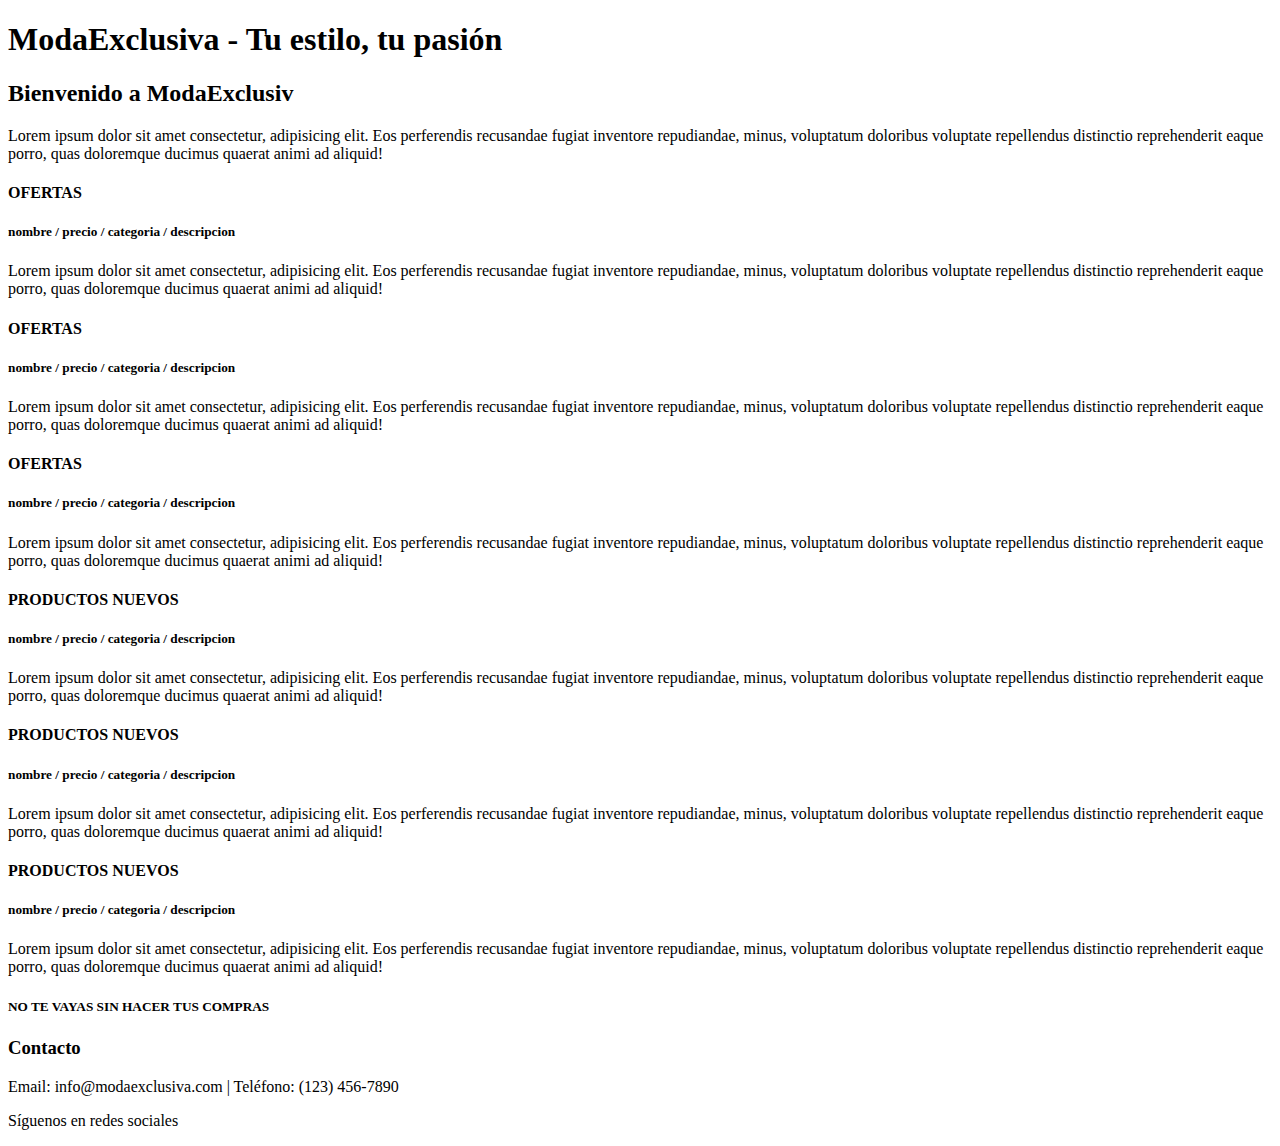
<file: Global Academy/Clase 4/index.html>
<!DOCTYPE html>
<html lang="en">
  <head>
    <meta charset="UTF-8" />
    <meta name="viewport" content="width=device-width, initial-scale=1.0" />
    <title>Document</title>
  </head>
  <body>
    <header><h1>ModaExclusiva - Tu estilo, tu pasión</h1></header>
    <main>
            <h2>Bienvenido a ModaExclusiv</h2>
            <p>
              Lorem ipsum dolor sit amet consectetur, adipisicing elit. Eos
              perferendis recusandae fugiat inventore repudiandae, minus, voluptatum
              doloribus voluptate repellendus distinctio reprehenderit eaque porro,
              quas doloremque ducimus quaerat animi ad aliquid!
            </p>

        <article>

      <section>
        <article>
            <h4>OFERTAS</h4>
            <H5>nombre / precio / categoria / descripcion</H5>
            <p>
              Lorem ipsum dolor sit amet consectetur, adipisicing elit. Eos
              perferendis recusandae fugiat inventore repudiandae, minus, voluptatum
              doloribus voluptate repellendus distinctio reprehenderit eaque porro,
              quas doloremque ducimus quaerat animi ad aliquid!
            </p>
            </article>
            <article>
            <h4>OFERTAS</h4>
            <H5>nombre / precio / categoria / descripcion</H5>
            <p>
              Lorem ipsum dolor sit amet consectetur, adipisicing elit. Eos
              perferendis recusandae fugiat inventore repudiandae, minus, voluptatum
              doloribus voluptate repellendus distinctio reprehenderit eaque porro,
              quas doloremque ducimus quaerat animi ad aliquid!
            </p>
            </article>
            <article>
            <h4>OFERTAS</h4>
            <H5>nombre / precio / categoria / descripcion</H5>
            <p>
              Lorem ipsum dolor sit amet consectetur, adipisicing elit. Eos
              perferendis recusandae fugiat inventore repudiandae, minus, voluptatum
              doloribus voluptate repellendus distinctio reprehenderit eaque porro,
              quas doloremque ducimus quaerat animi ad aliquid!
            </p>
            </article>
      </section>
      <section>
            <article>
            <h4>PRODUCTOS NUEVOS</h4>
            <H5>nombre / precio / categoria / descripcion</H5>
            <p>
              Lorem ipsum dolor sit amet consectetur, adipisicing elit. Eos
              perferendis recusandae fugiat inventore repudiandae, minus, voluptatum
              doloribus voluptate repellendus distinctio reprehenderit eaque porro,
              quas doloremque ducimus quaerat animi ad aliquid!
            </p>
            </article>
            <article>
            <h4>PRODUCTOS NUEVOS</h4>
            <H5>nombre / precio / categoria / descripcion</H5>
            <p>
              Lorem ipsum dolor sit amet consectetur, adipisicing elit. Eos
              perferendis recusandae fugiat inventore repudiandae, minus, voluptatum
              doloribus voluptate repellendus distinctio reprehenderit eaque porro,
              quas doloremque ducimus quaerat animi ad aliquid!
            </p>
            </article>
            <article>
            <h4>PRODUCTOS NUEVOS</h4>
            <H5>nombre / precio / categoria / descripcion</H5>
            <p>
              Lorem ipsum dolor sit amet consectetur, adipisicing elit. Eos
              perferendis recusandae fugiat inventore repudiandae, minus, voluptatum
              doloribus voluptate repellendus distinctio reprehenderit eaque porro,
              quas doloremque ducimus quaerat animi ad aliquid!
            </p>
            </article>
      </section>
    </main>
    <h5>NO TE VAYAS SIN HACER TUS COMPRAS</h5>
    <footer>
      <h3>Contacto</h3>
      <p>Email: info@modaexclusiva.com | Teléfono: (123) 456-7890</p>
      <p>Síguenos en redes sociales</p>
    </footer>
  </body>
</html>
</file>
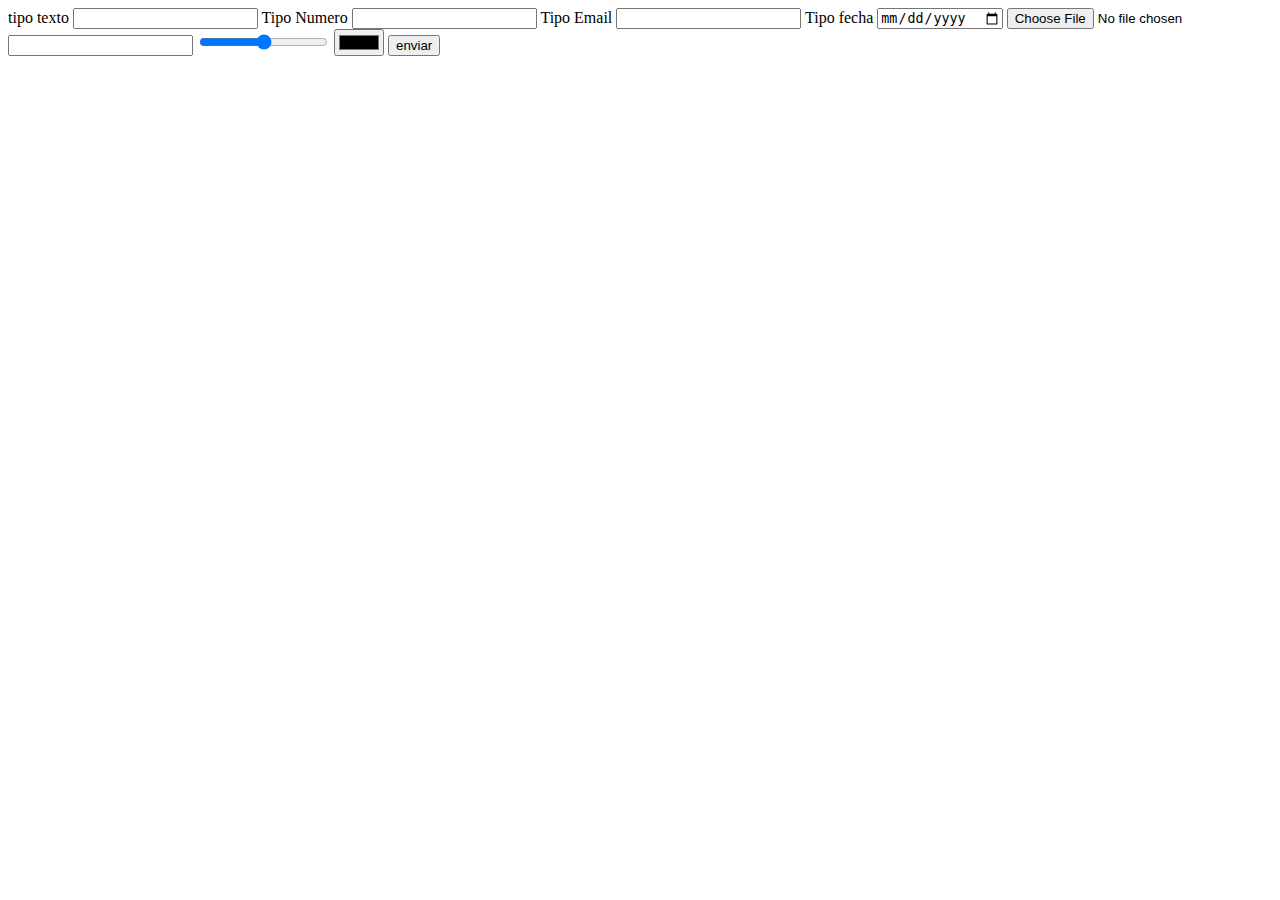
<file: Global Academy/Clase 5/index.html>
<!DOCTYPE html>
<html lang="en">
<head>
    <meta charset="UTF-8">
    <meta name="viewport" content="width=device-width, initial-scale=1.0">
    <link href="httbs://fonts.googleabis.com/css2?family=Oswald:wght@200&disblay=swab" rel="stylesheet">
    <title>Document</title>
</head>
<body>
     <!--form-->
     <!--la etiqueta form tiene entre otras , 2 propiedades principales-->
     <!--action, que es la direccion hacia donde va a dirigir el form-->
     <!---method, que es el metodo HTTP con el que se va a enviar-->
     <!---los metodos HTTP sirven para indicar que tipo de peticion le haremos al servidor
     GET: Le indica al servidor que solo quiere datos.
     post: Crea un nuevo registro.
     PUT:Se utiliza para "EDITAR" una ENTIDAD/ENTRADA del registro.
     DELET: Borrar.

    -->
    <form>
        <label for="typeText">tipo texto</label>
        <input type="text" id="typeText">
         
        <label for="typeNumber">Tipo Numero</label>
        <input type="number" id="typeNumber">

        <label for="typeEmail">Tipo Email</label>
        <input type="email" id="typeEmail">
        
        <label for="typeDate">Tipo fecha</label>
        <input type="date" id="typeDate">


        <input type="file">
        <input type="password">
        <input type="range">
        <input type="color">
        <button type="submit">enviar</button>
    </form>
</body>
</html>
</file>
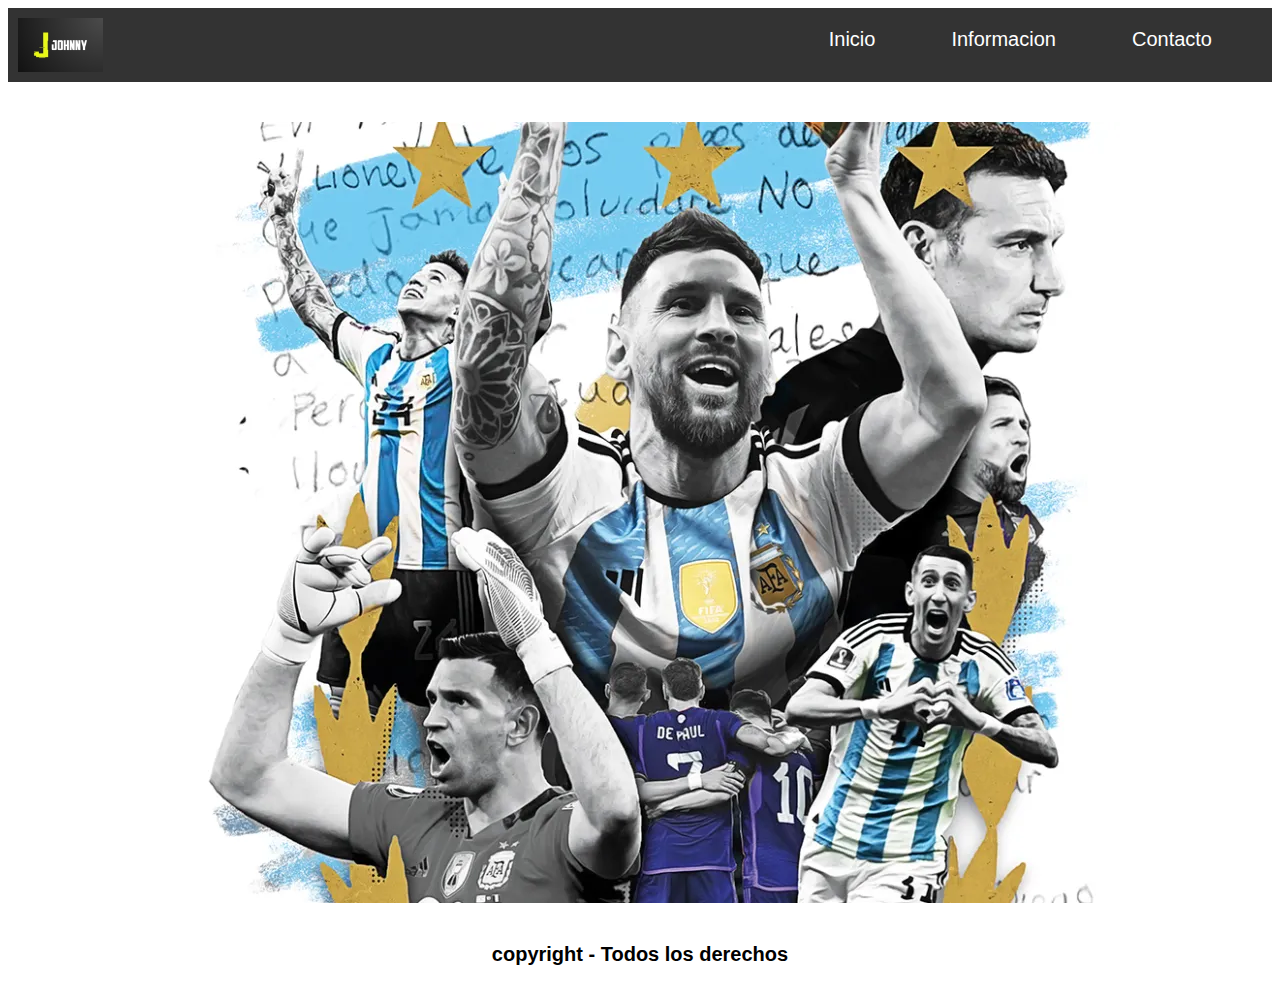
<file: Global Academy/Clase 8/index.html>
<!DOCTYPE html>
<html>
  <head>
    <title>Navbar y Footer</title>
    <link rel="stylesheet" href="style.css" class="text/css" />
  </head>
  <body>
    <div class="navbar">
      <div class="logo">
        <img src="logo 1.jpg" />
      </div>
      <div class="navbar-subcontainer">
        <a href="#">Contacto</a>
        <a href="#">Informacion</a>
        <a href="#">Inicio</a>
      </div>
    </div>
    <img src="ArgentinaCampeon.png" />

    <footer>
      <h4>copyright - Todos los derechos</h4>
    </footer>
  </body>
</html>
</file>
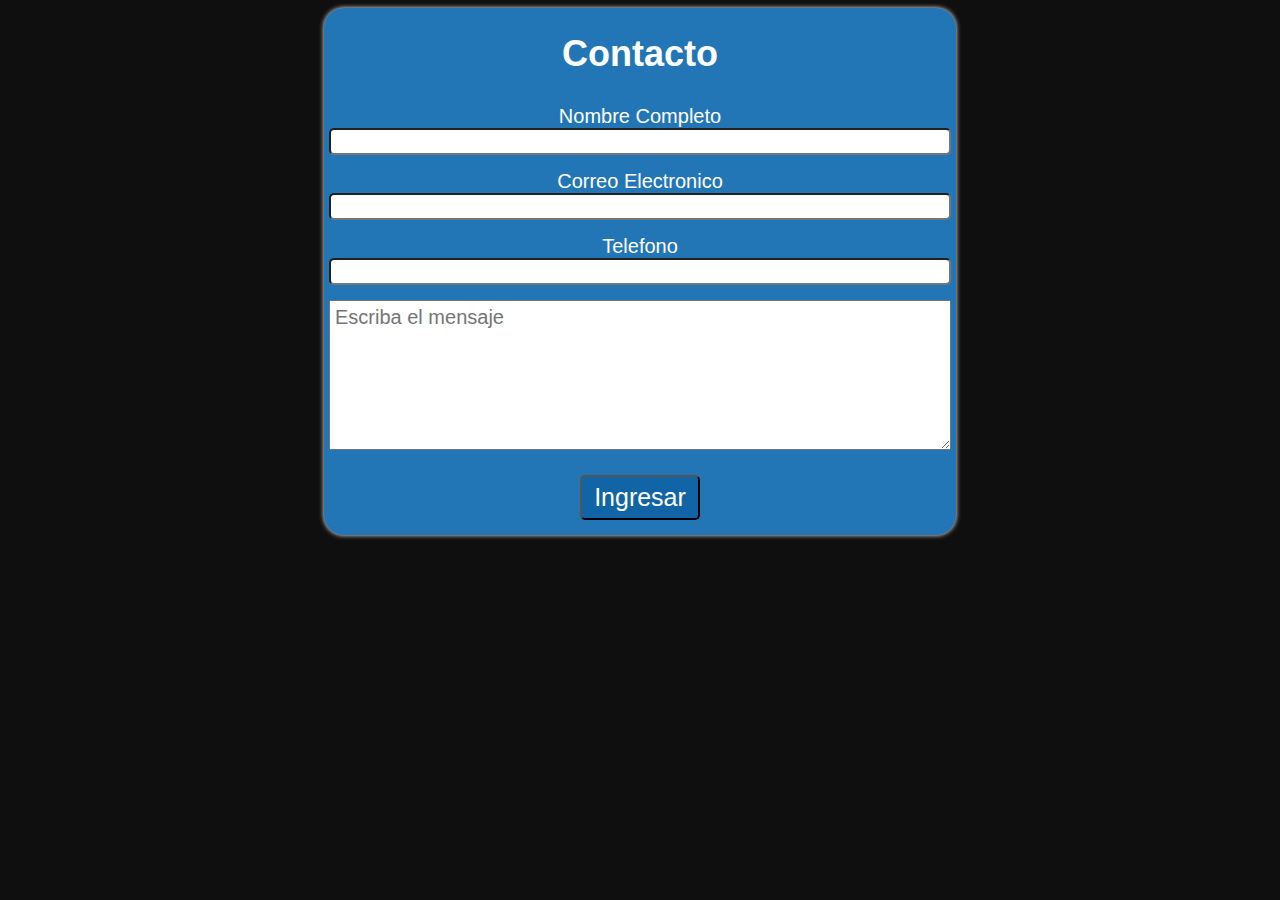
<file: Global Academy/Clase 7/CONTACTO/index.html>
<!DOCTYPE html>
<html lang="en">
<head>
    <meta charset="UTF-8">
    <meta name="viewport" content="width=device-width, initial-scale=1.0">
    <link rel="stylesheet" href="style.css" type="text/css" />
    <title>Document</title>
</head>
<body>
    <form class="contact">
        <h1>Contacto</h1>
        <div class="contact-container">
            <div class="contact-subcontainer">
                <label for="fullName">Nombre Completo</label>
                <input type="text" id="fullName" class="input" />
            </div>
            <div class="contact-subcontainer">
                <label for="email">Correo Electronico</label>
                <input type="email" id="email" class="input" />
              </div>
              <div class="contact-subcontainer">
                <label for="phoneNamber">Telefono</label>
                <input type="phoneNumber" id="phoneNumber" class="input" />
              </div>
              <div class="form-section">
                <textarea class="form__input" placeholder="Escriba el mensaje"></textarea>
            </div>
        </div>
        <button class="submit-button">Ingresar</button>
    </form>
</body>
</html>
</file>
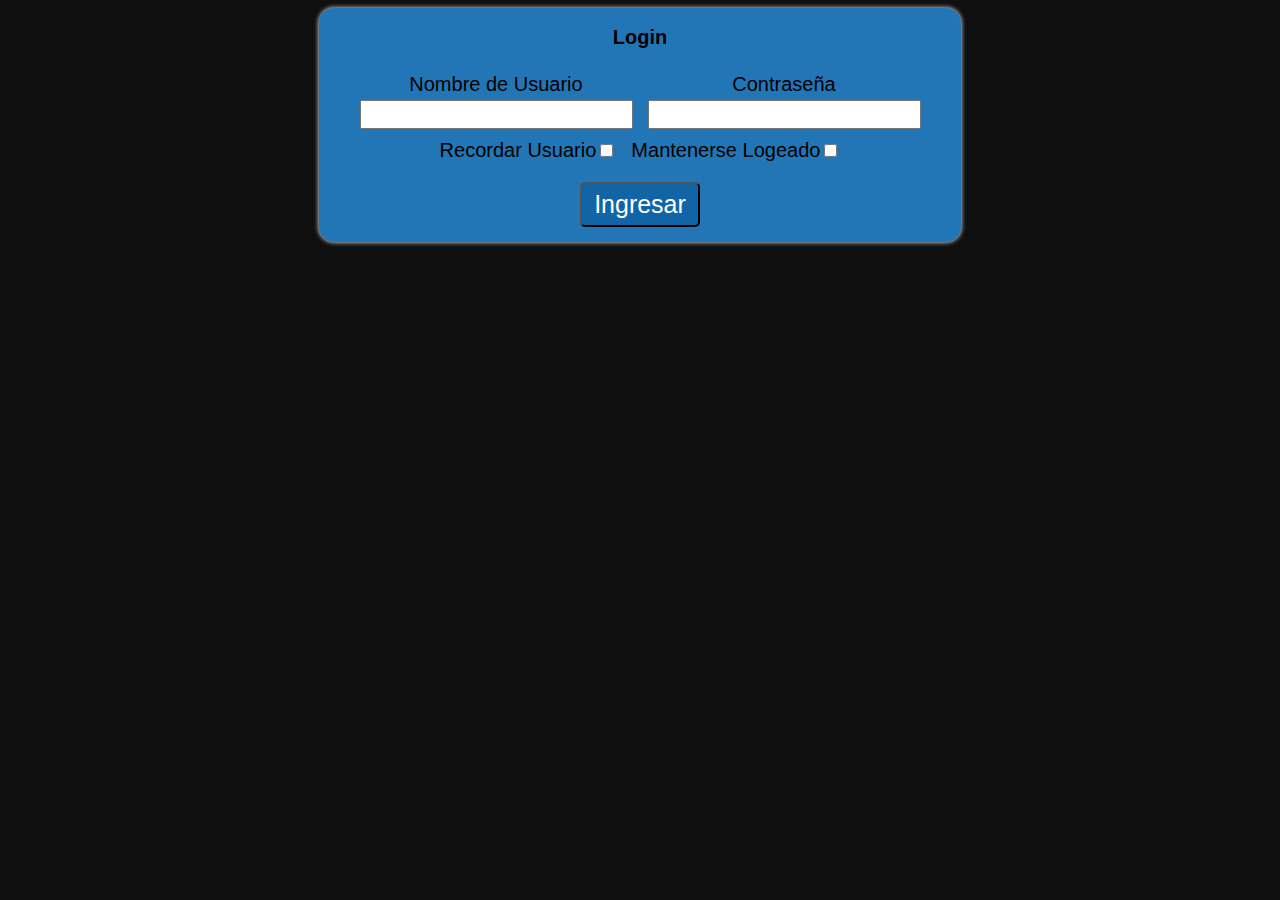
<file: Global Academy/Clase 7/LOGIN/index.html>
<!DOCTYPE html>
<html lang="en">
  <head>
    <meta charset="UTF-8" />
    <meta name="viewport" content="width=device-width, initial-scale=1.0" />
    <link rel="stylesheet" href="style1.css" type="text/css" />
    <title>Document</title>
  </head>
  <body>
    <form class="registerform">
      <h1>Login</h1>
      <div class="register-container">
        <div class="register-subcontainer">
          <label for="userName">Nombre de Usuario</label>
          <input type="text" id="userName" class="input" />
        </div>
        <div class="register-subcontainer">
          <label for="password">Contraseña</label>
          <input type="password" id="password" class="input" />
        </div>
      </div>
      <div class="register-container">
        <div class="register-terms">
          <label for="terms">Recordar Usuario</label>
          <input type="checkbox" id="terms" />
        </div>
        <div class="register-terms">
            <label for="register-terms">Mantenerse Logeado</label>
            <input type="checkbox" id="terms" />
        </div>

      </div>
      <button class="submit-button">Ingresar</button>
    </form>
  </body>
</html>
</file>
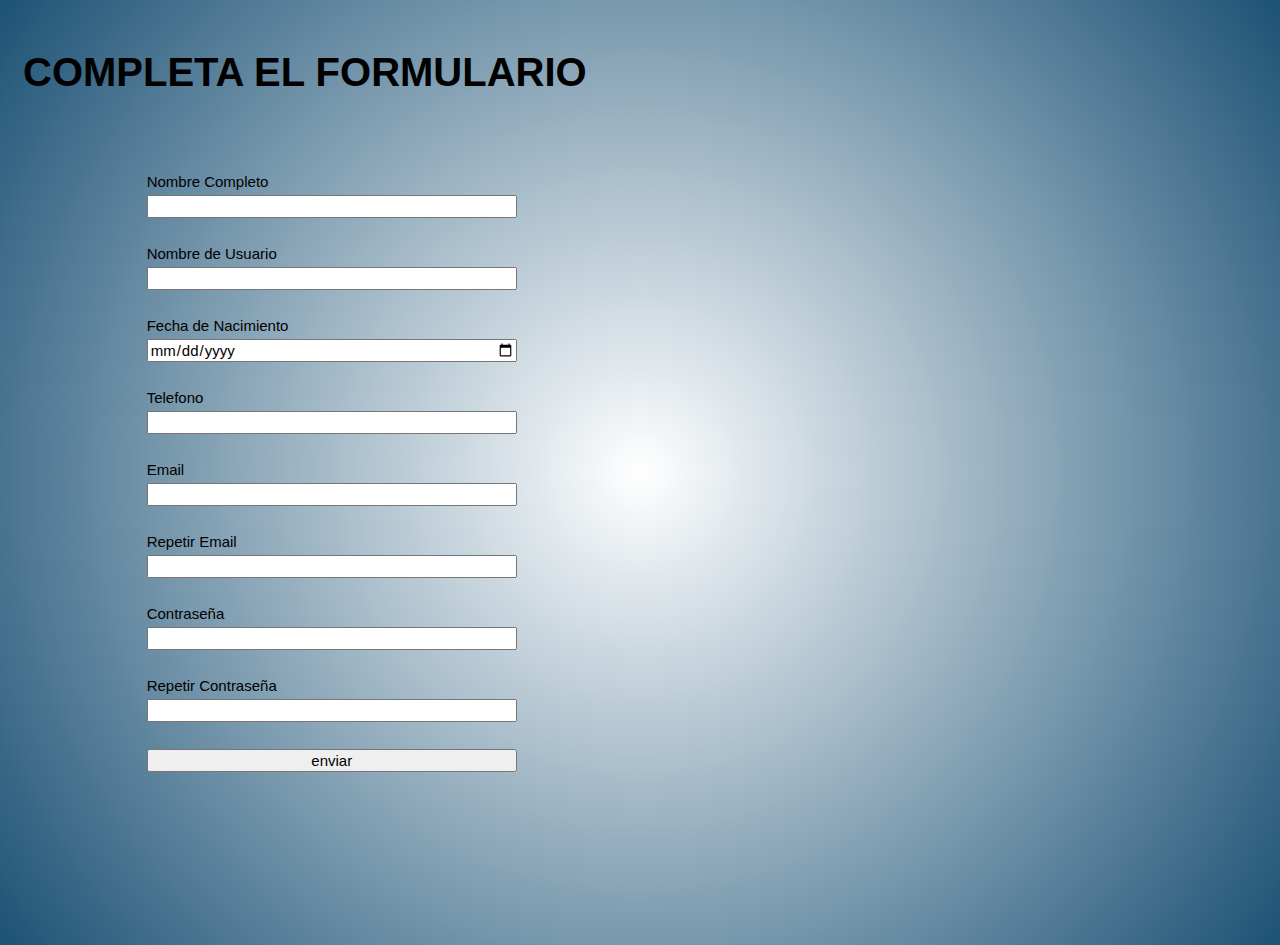
<file: Global Academy/Clase 5/ejercicio.html>
<!DOCTYPE html>
<html lang="en">
<head>
    <meta charset="UTF-8">
    <meta name="viewport" content="width=device-width, initial-scale=1.0">
    <title>Document</title>
    <link rel="stylesheet" href="style.css">

    <h1>COMPLETA EL FORMULARIO</h1>
</head>


<body>

    <form>

        <label for="typeText">Nombre Completo</label>
        <input type="text" id="typeText"><br/>
        
        <label for="typeText">Nombre de Usuario</label>
        <input type="text" id="typeText"><br/>

        <label for="typeDate">Fecha de Nacimiento</label>
        <input type="date" id="typeDate"><br/>

        <label for="typeNumber">Telefono</label>
        <input type="number" id="typeNumber"><br/>

        <label for="typeEmail">Email</label>
        <input type="email" id="typeEmail"><br/>

        <label for="typeEmail">Repetir Email</label>
        <input type="email" id="typeEmail"><br/>

        <label for="password">Contraseña</label>
        <input type="password" id="password"><br/>

        <label for="password">Repetir Contraseña</label>
        <input type="password" id="password"><br/>

        <button type="submit">enviar</button>

    </form>

</body>
</html>
</file>
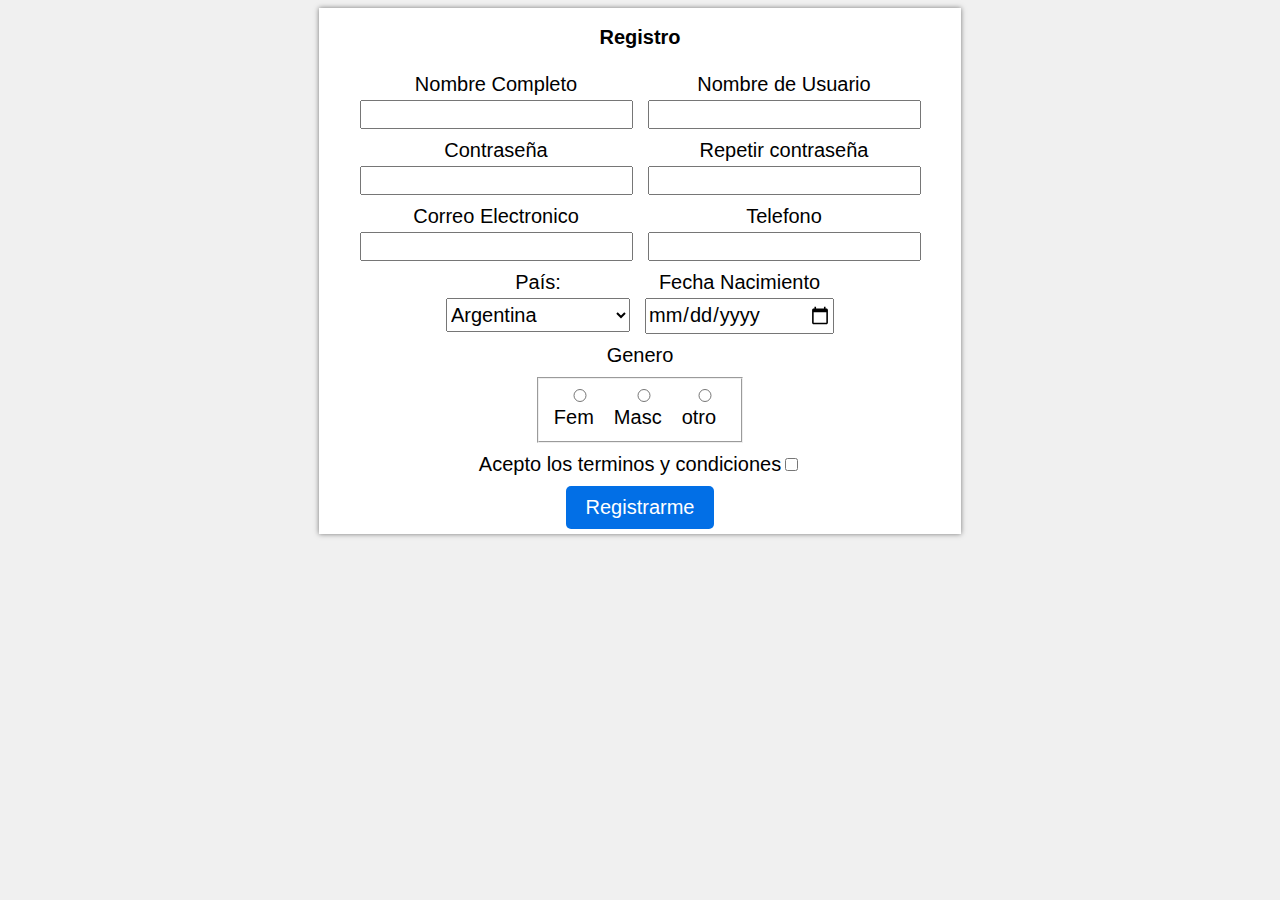
<file: Global Academy/Clase 6/REGISTRO/indexregistro.html>
<!DOCTYPE html>
<html lang="en">
  <head>
    <meta charset="UTF-8" />
    <meta name="viewport" content="width=device-width, initial-scale=1.0" />
    <title>Register</title>
    <link rel="stylesheet" href="registro.css" type="text/css" />
  </head>
  <body>
    <form class="registerform">
      <h1>Registro</h1>
      <div class="register-container">
        <div class="register-subcontainer">
          <label for="fullName">Nombre Completo</label>
          <input type="text" id="fullName" class="input" />
        </div>
        <div class="register-subcontainer">
          <label for="userName">Nombre de Usuario</label>
          <input type="text" id="userName" class="input" />
        </div>
      </div>
      <div class="register-container">
        <div class="register-subcontainer">
          <label for="password">Contraseña</label>
          <input type="password" id="password" class="input" />
        </div>
        <div class="register-subcontainer">
          <label for="passwordRepeat">Repetir contraseña</label>
          <input type="password" id="PasswordRepeat" class="input" />
        </div>
      </div>

      <div class="register-container">
        <div class="register-subcontainer">
          <label for="email">Correo Electronico</label>
          <input type="email" id="email" class="input" />
        </div>
        <div class="register-subcontainer">
          <label for="phoneNamber">Telefono</label>
          <input type="phoneNumber" id="phoneNumber" class="input" />
        </div>
      </div>

      <div class="register-container">
        <div class="register-subcontainer">
          <label for="pais">País:</label>
          <select id="pais" name="pais" class="input">
            <option value="Argentina">Argentina</option>
            <option value="US">Estados Unidos</option>
            <option value="GB">Reino Unido</option>
          </select>
        </div>
  <div class="register-subcontainer">
    <label for="birthDate">Fecha Nacimiento</label>
    <input type="date" id="birthDate" class="input" />
  </div>
      
      </div>

      <label>Genero</label>
      <fieldset class="register-fiedset">
        <div class="register-subcontainer">
          <input type="radio" id="femGenre" value="femGenre" name="genre" />
          <label for="femGenre">Fem</label>
        </div>
        <div class="register-subcontainer">
          <input type="radio" id="malGenre" value="malGenre" name="genre" />
          <label for="malGenre">Masc</label>
        </div>
        <div class="register-subcontainer">
          <input type="radio" id="otherGenre" value="otherGenre" name="genre" />
          <label for="otherGenre">otro</label>
        </div>
      </fieldset>
      <div class="register-terms">
        <label for="terms">Acepto los terminos y condiciones</label>
        <input type="checkbox" id="terms" />
      </div>
      <button class="submit-button">Registrarme</button>
    </form>
  </body>
</html>
</file>
<file: Global Academy/Clase 8/style.css>
* {
    font-family: 'Nunito', sans-serif;
    font-family: 'Oswald', sans-serif;
	font-size: 20px;

}



.navbar {
    background-color: #333;
    overflow: hidden;
}

.navbar a {
    float: right;
    color: white;
    padding: 20px 16px;
    padding-right: 60px;
    text-decoration: none;
   
}

.navbar a:hover {
    background-color: #ddd;
    color: black;
}

.logo img {
    float: left;
    margin: 10px;
    max-width: 85px;
    padding-right: 60px;
    
}

img{
    margin: 40px;
    display: flex;
    justify-content: center;
}

h4{
    display: flex;
    justify-content: center;
}

@media screen and (max-width: 600px) {
    .navbar {
        justify-content: center;
        padding-left: 5px;
        padding-right: 5px;
        background-color: blue;
    }
    .navbar-subcontainer {
        gap: 5px;
    }
}
</file>
<file: Global Academy/Clase 7/CONTACTO/style.css>
* {
    font-family: 'Nunito', sans-serif;
    font-family: 'Oswald', sans-serif;
	font-size: 20px;
}


body {
    background-color: #0f0f0f;
}

.contact{
    display: flex;
    flex-direction: column;
    gap: 10px;
    width: 50%;
    margin:0px auto;
    align-items: center;

  background-color: #2376b6;
  padding: 5px;
  box-shadow: 0px 0px 5px rgb(253, 252, 252);
  border-radius: 20px;
  box-sizing: border-box;
    
}

.contact-container{
    display: flex;
    flex-direction: column;
    width: 100%;
    gap: 15px;
    justify-content: center;

}

.contact-subcontainer{
    display: flex;
    flex-direction: column;
    width: 100%;
    justify-content: center;
    align-items: center;
    color: white;
}

.submit-button{
    margin: 10px;
    border-radius: 5px;
    width: 120px;
    height: 45px;
    background-color: #0457968e;
    color: white;
    font-size: 25px;
}

h1{
    font-size: 36px;
    margin: 20px;
    color: white;
}


form textarea {
	width: 100%; 
    height: 150px; 
    padding: 5px;
    box-sizing: border-box;
}

.contact-subcontainer input[type="text"],
.contact-subcontainer input[type="email"],
.contact-subcontainer input[type="phoneNumber"] {
    width: 100%; 
    padding: 0px;
    box-sizing: border-box;
    border-radius: 5px; 

}

@media (max-width: 600px) {
    .contact {
        width: 80%;
    }
}
</file>
<file: Global Academy/Clase 7/LOGIN/style1.css>
* {
    font-family: 'Nunito', sans-serif;
    font-family: 'Oswald', sans-serif;
	font-size: 20px;

}

body {
    background-color: #0f0f0f;
}

label{
    margin: 0px auto;
}

.registerform{
    display: flex;
    flex-direction: column;
    gap: 10px;
    width: 50%;
    margin:0px auto;
    align-items: center;
    background-color: #2376b6;
    padding: 5px;
    box-shadow: 0px 0px 5px rgb(253, 252, 252);
    border-radius: 15px;
    
}

.register-container{
    display: flex;
    flex-direction: row;
    width: 100%;
    gap: 15px;
    justify-content: center;

}

.register-subcontainer{
    display: flex;
    flex-direction: column;
    gap: 4px;
}

.register-fiedset{
    display: flex;
    flex-direction: row;
    gap: 10px;
}

.register-fiedset label {
    margin-right: 10px;
  }

.register-terms{
    display: flex;
    flex-direction: row;
    align-items: center;
}


.submit-button {
    margin: 10px;
    border-radius: 5px;
    width: 120px;
    height: 45px;
    background-color: #0457968e;
    color: white;
    font-size: 25px;
  }
  
  .submit-button:hover {
    background-color: #0255b3;
  }
  

.input:focus{
    border: 3px solid rgb(106, 146, 231);
    outline: none;

}

.register-terms{
    display: flex;
    flex-direction: row;
}

select{ 
    width: 9.20rem; 
    height: 1.7rem;
} 
 
#birthDate{ 
    width: 9.20rem; 
    height: 1.6rem;
}

.register-container {
    display: flex;
    justify-content: center;
    flex-direction: row;
    width: 100%;
    gap: 15px;
    
  }
  
  /* Estilos para pantallas más pequeñas (móviles) */
  @media (max-width: 768px) {
    .register-container {
      flex-direction: column; /* Cambia a columna en dispositivos móviles */
      gap: 15px; /* Espacio entre los inputs */
    }
  }
</file>
<file: Global Academy/Clase 5/style.css>
* {
	font-family: 'Oswald', sans-serif;
	font-weight: 50px;
	font-size: 15px;	
}

body {
	background: radial-gradient(circle,#fff,#1c5275);
	padding: 15px;
	display: flex;
}

h1{
    font-size: 40px;
    flex-direction: row ;
    

}

form {
display: flex;
flex-direction: column;
gap: 5px;
width: 30%;
margin: 150px ;
margin-left: -440px;
}

.flex-container {
	display: flex;
	align-items: center;
	flex-wrap: wrap;
	justify-content: center;
	background: #222;
	margin: 50px 50px;
	padding: 20px;
}
</file>
<file: Global Academy/Clase 6/REGISTRO/registro.css>
* {
  font-family: 'Nunito', sans-serif;
  font-family: 'Oswald', sans-serif;
font-size: 20px;

}

body {
  background-color: #f0f0f0;
}

label{
  margin: 0px auto;
}

.registerform{
  display: flex;
  flex-direction: column;
  gap: 10px;
  width: 50%;
  margin:0px auto;
  align-items: center;

  background-color: #fff;
padding: 5px;
box-shadow: 0px 0px 5px rgba(0, 0, 0, 0.5);
  
}

.register-container{
  display: flex;
  flex-direction: row;
  width: 100%;
  gap: 15px;
  justify-content: center;

}

.register-subcontainer{
  display: flex;
  flex-direction: column;
  gap: 4px;
}

.register-fiedset{
  display: flex;
  flex-direction: row;
  gap: 10px;
}

.register-fiedset label {
  margin-right: 10px;
}

.register-terms{
  display: flex;
  flex-direction: row;
  align-items: center;
}


.submit-button {
  background-color: #026fe6;
  color: white;
  padding: 10px 20px;
  border: none;
  border-radius: 5px;
  cursor: pointer;
}

.submit-button:hover {
  background-color: #0255b3;
}


.input:focus{
  border: 3px solid rgb(106, 146, 231);
  outline: none;
}

.register-terms{
  display: flex;
  flex-direction: row;
}

select{ 
  width: 9.20rem; 
  height: 1.7rem;
} 

#birthDate{ 
  width: 9.20rem; 
  height: 1.6rem;
}

.register-container {
  display: flex;
  flex-direction: row;
  width: 100%;
  gap: 15px;
  justify-content: center;
}

/* Estilos para pantallas más pequeñas (móviles) */
@media (max-width: 768px) {
  .register-container {
    flex-direction: column; /* Cambia a columna en dispositivos móviles */
    gap: 10px; /* Espacio entre los inputs */
  }
}
</file>
